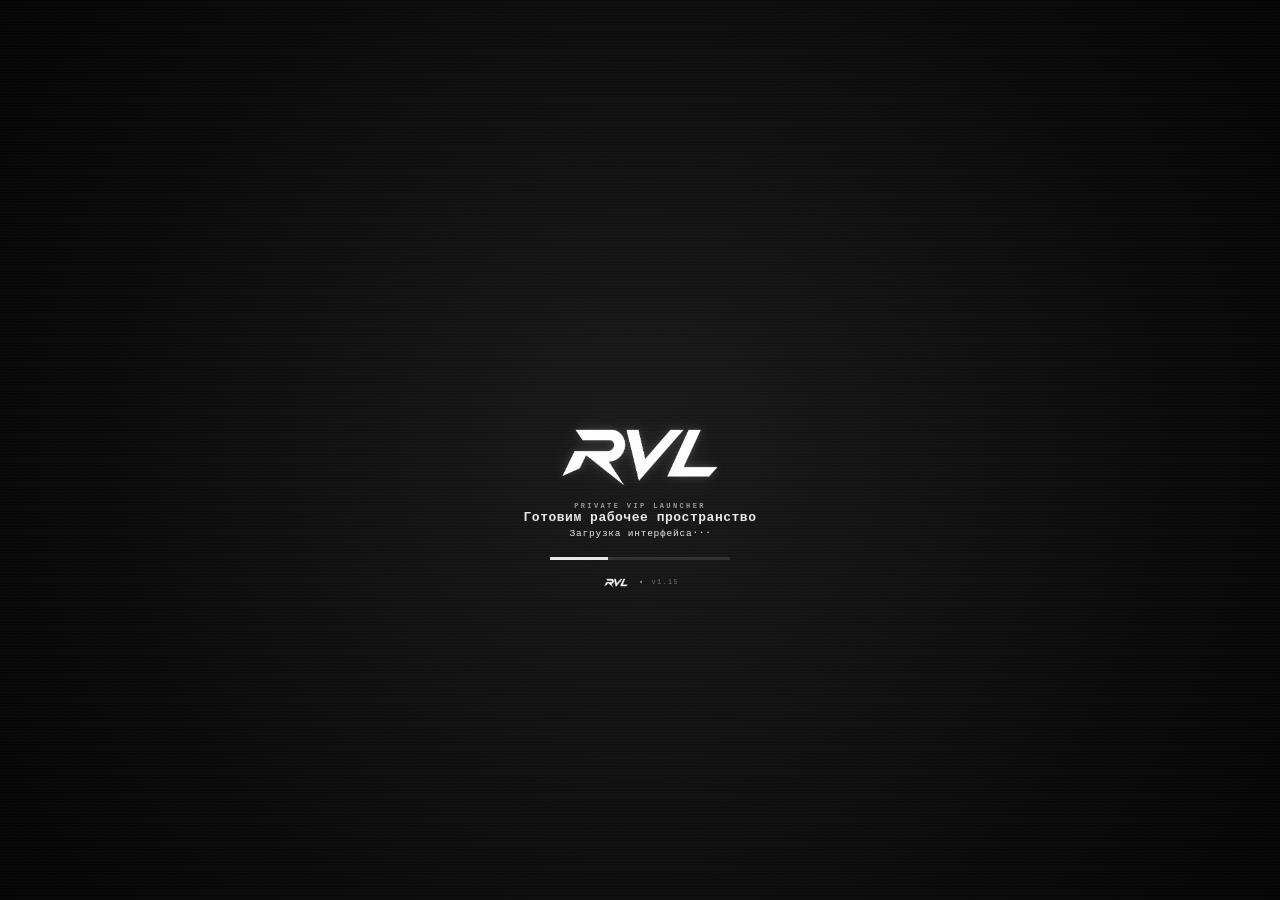
<file: ui/index.html>
<!DOCTYPE html>
<html lang="ru">
<head>
  <meta http-equiv="Content-Type" content="text/html; charset=utf-8">
  <meta http-equiv="X-UA-Compatible" content="IE=edge">
  <title>ready</title>
  <link rel="stylesheet" href="style.css">
  <base target="_blank">
  <script>
    /* Apply the native settings marker before the body is painted. This
       prevents the normal RVL startup screen from flashing in the child GUI. */
    (function () {
      try {
        if (window.location.hash === "#settings-native") {
          document.documentElement.className = "settings-popup";
        } else if (/^#(history|dashboard|backup|bulk|export|guide|groups|themes|new|edit)-native$/.test(window.location.hash || "")) {
          document.documentElement.className = "rvl-native-window";
        }
      } catch (e) {}
    })();
  </script>
</head>
<body>

  <!-- AHK DATA BRIDGE -->
  <input type="hidden" id="__cfg_place">
  <input type="hidden" id="__cfg_link">
  <input type="hidden" id="__cfg_hotkey">
  <input type="hidden" id="__cfg_enabled">
  <input type="hidden" id="__cfg_presets">
  <input type="hidden" id="__cfg_theme_mode">
  <input type="hidden" id="__cfg_theme_bg">
  <input type="hidden" id="__cfg_theme_surface">
  <input type="hidden" id="__cfg_theme_text">
  <input type="hidden" id="__cfg_theme_accent">
  <input type="hidden" id="__presets_out">
  <input type="hidden" id="__roblox_status">
  <input type="hidden" id="__import_data">
  <input type="hidden" id="__preset_hk_map">
  <input type="hidden" id="__preset_hk_pending">
  <input type="hidden" id="__cfg_auto_minimize">
  <input type="hidden" id="__cfg_scale">
  <input type="hidden" id="__cfg_launch_delay">
  <input type="hidden" id="__cfg_theme_grad_en">
  <input type="hidden" id="__cfg_theme_grad_bg2">
  <input type="hidden" id="__cfg_theme_grad_angle">
  <input type="hidden" id="__cfg_theme_grad_op">
  <input type="hidden" id="__thumb_resp">
  <input type="hidden" id="__resize_req">
  <input type="hidden" id="__cfg_theme_presets">
  <input type="hidden" id="__theme_presets_out">
  <input type="hidden" id="__cfg_tooltips">
  <input type="hidden" id="__cfg_lang">
  <input type="hidden" id="__cfg_last_preset">
  <input type="hidden" id="__cfg_opacity">
  <input type="hidden" id="__cfg_sh_key">
  <input type="hidden" id="__cfg_sh_en">
  <input type="hidden" id="__cfg_mask_inputs">
  <input type="hidden" id="__cfg_always_on_top">
  <input type="hidden" id="__cfg_autostart">
  <input type="hidden" id="__import_theme_data">
  <input type="hidden" id="__cfg_method">
  <input type="hidden" id="__app_version">
  <input type="hidden" id="__last_loaded_preset_id">
  <input type="hidden" id="__hotkey_launch_ping">
  <input type="hidden" id="__cfg_preset_groups">
  <input type="hidden" id="__preset_groups_out">
  <input type="hidden" id="grp-color-draft" value="#5B8DEF">

  <!-- COMMAND QUEUE: JS pushes commands here, AHK drains each tick.
       Replaces document.title polling which lost commands fired
       within the same 50ms window. Format: "CMD:foo\nCMD:bar\n..." -->
  <input type="hidden" id="__cmd_queue">

  <!-- Direct one-shot bridge for opening the native settings window.  The
       queue remains as a fallback, but this flag makes the first click
       reliable even while the WebBrowser control is changing focus. -->
  <input type="hidden" id="__open_settings_req" value="0">

  <!-- TITLEBAR HEIGHT: JS reports actual rendered titlebar height
       (accounting for scale) so WM_NCHITTEST can use it for drag zone. -->
  <input type="hidden" id="__titlebar_h" value="46">

  <!-- CONTROL ZONE WIDTH: JS reports width of the titlebar right-side
       control cluster (settings/min/close) so WM_NCHITTEST can exclude
       it from the drag zone. -->
  <input type="hidden" id="__ctrl_zone_w" value="100">

  <!-- NEW: Enhancement bridge inputs -->
  <input type="hidden" id="__cfg_compact_mode" value="0">
  <input type="hidden" id="__cfg_close_to_tray" value="0">
  <input type="hidden" id="__cfg_sort_mode" value="manual">
  <input type="hidden" id="__dirty_state" value="0">
  <input type="hidden" id="__history_data" value="">
  <input type="hidden" id="__history_clear_req" value="">
  <input type="hidden" id="__backup_create_req" value="">
  <input type="hidden" id="__backup_restore_data" value="">
  <input type="hidden" id="__clipboard_data" value="">
  <input type="hidden" id="__tray_fav_launch" value="">
  <input type="hidden" id="__exit_confirm_req" value="">
  <input type="hidden" id="__free_resize_req" value="">
  <input type="hidden" id="__magnetic_snap" value="1">
  <input type="hidden" id="__dash_export_req" value="">
  <input type="hidden" id="__update_state" value="idle">
  <input type="hidden" id="__update_version" value="">
  <input type="hidden" id="__update_message" value="">
  <input type="hidden" id="__update_progress" value="0">
  <input type="hidden" id="__update_notice" value="">
  <input type="hidden" id="__update_log_pending" value="0">
  <input type="hidden" id="__update_install_req" value="0">
  <input type="hidden" id="__cfg_ui_hidden">
  <input type="hidden" id="__cfg_ui_text">
  <input type="hidden" id="__cfg_ui_nobg">
  <input type="hidden" id="__cfg_avatars" value="1">
  <input type="hidden" id="__drag_req" value="0">
  <input type="hidden" id="__edit_preset_id" value="">

  <!-- UNIVERSAL TOOLTIP -->
  <div class="app-tooltip" id="app-tooltip">
    <div class="tooltip-arrow"></div>
    <div class="tooltip-content" id="tooltip-content"></div>
  </div>

  <!-- SETTINGS MODAL OVERLAY -->
  <div class="settings-overlay" id="settings-overlay">
    <div class="settings-modal" id="settings-modal">
      <div class="settings-header">
        <span class="settings-title" id="settings-title-text">НАСТРОЙКИ</span>
        <span class="settings-close" id="settings-close">&#215;</span>
      </div>
      <div class="settings-body">
        <input type="hidden" id="theme-mode">

        <div class="settings-block">
          <div class="settings-label" id="lbl-lang-setting">ЯЗЫК</div>
          <div class="theme-options">
            <button class="theme-option active" id="lang-opt-ru" data-lang="ru">РУССКИЙ</button>
            <button class="theme-option" id="lang-opt-en" data-lang="en">ENGLISH</button>
          </div>
        </div>

        <div class="settings-block">
          <div class="settings-label" id="lbl-theme-setting">ТЕМА</div>
          <div class="theme-options">
            <button class="theme-option" id="theme-opt-dark" data-mode="dark">ТЁМНАЯ</button>
            <button class="theme-option" id="theme-opt-light" data-mode="light">СВЕТЛАЯ</button>
            <button class="theme-option" id="theme-opt-custom" data-mode="custom">КАСТОМ</button>
          </div>
          <button class="btn-manage-presets" id="btn-manage-presets">Управление цветовыми пресетами</button>
        </div>

        <div class="custom-theme" id="custom-theme">

          <div class="settings-label" id="lbl-custom-colors">СВОИ ЦВЕТА</div>

          <div class="color-row">
            <span class="color-name" id="lbl-color-bg">Фон</span>
            <span class="color-swatch cp-swatch" id="swatch-bg" data-tooltip="Нажмите для выбора цвета"></span>
            <input class="color-picker-native" id="cp-bg" type="color">
            <input class="color-input" id="theme-bg" type="text" maxlength="7" placeholder="#RRGGBB">
          </div>

          <div class="color-row">
            <span class="color-name" id="lbl-color-surface">Поверхность</span>
            <span class="color-swatch cp-swatch" id="swatch-surface" data-tooltip="Нажмите для выбора цвета"></span>
            <input class="color-picker-native" id="cp-surface" type="color">
            <input class="color-input" id="theme-surface" type="text" maxlength="7" placeholder="#RRGGBB">
          </div>

          <div class="color-row">
            <span class="color-name" id="lbl-color-text">Текст</span>
            <span class="color-swatch cp-swatch" id="swatch-text" data-tooltip="Нажмите для выбора цвета"></span>
            <input class="color-picker-native" id="cp-text" type="color">
            <input class="color-input" id="theme-text" type="text" maxlength="7" placeholder="#RRGGBB">
          </div>

          <div class="color-row">
            <span class="color-name" id="lbl-color-accent">Акцент</span>
            <span class="color-swatch cp-swatch" id="swatch-accent" data-tooltip="Нажмите для выбора цвета"></span>
            <input class="color-picker-native" id="cp-accent" type="color">
            <input class="color-input" id="theme-accent" type="text" maxlength="7" placeholder="#RRGGBB">
          </div>
          <!-- Gradient section -->
          <div class="gradient-section">
            <div class="gradient-toggle-row">
              <span class="gradient-label" id="lbl-gradient">ГРАДИЕНТ ФОНА</span>
              <div class="chk-wrap" id="grad-toggle-wrap" style="border:none;background:transparent;padding:0;">
                <span class="toggle-track" id="gradient-track"><span class="toggle-thumb"></span></span>
                <input type="checkbox" id="chk-gradient" class="chk-hidden">
              </div>
            </div>
            <div class="grad-options" id="grad-options-row" style="display:none;">
              <div class="grad-options-row">
                <span class="color-name" id="lbl-grad-color2">Цвет 2</span>
                <span class="color-swatch cp-swatch" id="swatch-grad-bg2" data-tooltip="Нажмите для выбора цвета"></span>
                <input class="color-picker-native" id="cp-grad-bg2" type="color">
                <input class="color-input" id="theme-grad-bg2" type="text" maxlength="7" placeholder="#RRGGBB">
              </div>
              <div class="angle-row">
                <span class="angle-label" id="lbl-grad-angle">УГОЛ</span>
                <div class="angle-options theme-options" style="max-width:180px;">
                  <button class="theme-option" id="angle-opt-45">45&#176;</button>
                  <button class="theme-option active" id="angle-opt-135">135&#176;</button>
                  <button class="theme-option" id="angle-opt-90">90&#176;</button>
                  <button class="theme-option" id="angle-opt-180">180&#176;</button>
                </div>
                <input class="angle-input" id="theme-grad-angle" type="number" min="0" max="360" value="135">
              </div>
              <div class="opacity-slider-row" style="margin-top:7px;">
                <span class="angle-label" id="lbl-grad-opacity" style="margin-right:8px;">ПРОЗРАЧНОСТЬ</span>
                <input class="opacity-slider" id="grad-opacity-slider" type="range" min="0" max="100" value="100" step="1">
                <span class="opacity-display" id="grad-opacity-display">100%</span>
              </div>
            </div>
          </div>
        </div>

        <div class="settings-block">
          <div class="settings-label" id="lbl-window-size">РАЗМЕР ОКНА</div>
          <div class="theme-options">
            <button class="theme-option" id="scale-opt-1" data-scale="1.0">100%</button>
            <button class="theme-option" id="scale-opt-2" data-scale="1.15">115%</button>
            <button class="theme-option" id="scale-opt-3" data-scale="1.30">130%</button>
            <button class="theme-option" id="scale-opt-4" data-scale="1.50">150%</button>
          </div>
        </div>

        <div class="settings-block">
          <div class="settings-label" id="lbl-opacity">ПРОЗРАЧНОСТЬ ОКНА</div>
          <div class="theme-options">
            <button class="theme-option" id="op-opt-1">50%</button>
            <button class="theme-option" id="op-opt-2">65%</button>
            <button class="theme-option" id="op-opt-3">80%</button>
            <button class="theme-option" id="op-opt-4">100%</button>
          </div>
          <div class="opacity-slider-row">
            <input class="opacity-slider" id="opacity-slider" type="range" min="30" max="100" value="100" step="1">
            <span class="opacity-display" id="opacity-display">100%</span>
          </div>
        </div>

        <div class="settings-block">
          <div class="settings-label" id="lbl-behavior">ПОВЕДЕНИЕ</div>
          <div class="chk-wrap">
            <span class="toggle-track" id="auto-min-track">
              <span class="toggle-thumb" id="auto-min-thumb"></span>
            </span>
            <input type="checkbox" id="chk-auto-minimize" class="chk-hidden">
            <span class="chk-txt" id="chk-txt-automin">Скрыть окно после запуска</span>
          </div>
          <div class="chk-wrap" style="margin-top:6px;">
            <span class="toggle-track" id="tooltip-track">
              <span class="toggle-thumb" id="tooltip-thumb"></span>
            </span>
            <input type="checkbox" id="chk-tooltips" class="chk-hidden">
            <span class="chk-txt" id="chk-txt-tooltips">Показывать подсказки</span>
          </div>
          <div class="chk-wrap" style="margin-top:6px;">
            <span class="toggle-track" id="mask-track">
              <span class="toggle-thumb" id="mask-thumb"></span>
            </span>
            <input type="checkbox" id="chk-mask-inputs" class="chk-hidden">
            <span class="chk-txt" id="chk-txt-mask">Скрывать вводимые данные</span>
          </div>
          <div class="chk-wrap" style="margin-top:6px;">
            <span class="toggle-track" id="aot-track">
              <span class="toggle-thumb" id="aot-thumb"></span>
            </span>
            <input type="checkbox" id="chk-always-on-top" class="chk-hidden">
            <span class="chk-txt" id="chk-txt-aot">Поверх всех окон</span>
          </div>
          <div class="chk-wrap" style="margin-top:6px;">
            <span class="toggle-track" id="compact-track">
              <span class="toggle-thumb" id="compact-thumb"></span>
            </span>
            <input type="checkbox" id="chk-compact-mode" class="chk-hidden">
            <span class="chk-txt" id="chk-txt-compact">Компактный режим</span>
          </div>
          <div class="chk-wrap" style="margin-top:6px;">
            <span class="toggle-track" id="closetotray-track">
              <span class="toggle-thumb" id="closetotray-thumb"></span>
            </span>
            <input type="checkbox" id="chk-close-to-tray" class="chk-hidden">
            <span class="chk-txt" id="chk-txt-closetotray">Закрывать в трей (не выходить)</span>
          </div>
          <div class="chk-wrap" style="margin-top:6px;">
            <span class="toggle-track" id="autostart-track">
              <span class="toggle-thumb" id="autostart-thumb"></span>
            </span>
            <input type="checkbox" id="chk-autostart" class="chk-hidden">
            <span class="chk-txt" id="chk-txt-autostart">Автозапуск при запуске системы</span>
          </div>
          <div class="chk-wrap" style="margin-top:6px;">
            <span class="toggle-track" id="avatars-track">
              <span class="toggle-thumb" id="avatars-thumb"></span>
            </span>
            <input type="checkbox" id="chk-avatars" class="chk-hidden">
            <span class="chk-txt" id="chk-txt-avatars">Загружать аватарки игр</span>
          </div>
          <button class="btn-factory-reset" id="btn-clear-avatars" type="button" style="margin-top:8px;">Удалить все аватарки</button>
          <div class="launch-delay-row" style="margin-top:8px;">
            <span class="color-name" id="lbl-launch-delay">Задержка запуска</span>
            <div class="delay-stepper">
              <button class="delay-btn" id="delay-minus"></button>
              <span class="delay-value" id="delay-display">0с</span>
              <button class="delay-btn" id="delay-plus"></button>
            </div>
          </div>
        </div>
        <div class="settings-block" id="ui-custom-block">
          <div class="settings-label" id="lbl-ui-custom">ЭЛЕМЕНТЫ ИНТЕРФЕЙСА</div>
          <div class="ui-custom-tools">
            <span class="ui-custom-count" id="ui-custom-count"></span>
            <span class="ui-custom-tools-btns">
              <button class="ui-custom-sub" id="btn-ui-hide-all" type="button">Скрыть всё</button>
              <button class="ui-custom-sub" id="btn-ui-show-all" type="button">Показать всё</button>
              <button class="ui-custom-reset" id="btn-ui-custom-reset" type="button">СБРОСИТЬ</button>
            </span>
          </div>
          <div class="ui-custom-search-wrap">
            <input class="ui-custom-search" id="ui-custom-search" type="text" maxlength="40" spellcheck="false" autocomplete="off" placeholder="Поиск элемента...">
          </div>
          <div class="ui-custom-list" id="ui-custom-list"></div>
        </div>
        <div class="settings-block update-block">
          <div class="settings-label" id="lbl-update">ОБНОВЛЕНИЕ</div>
          <div class="update-card">
            <div class="update-card-copy">
              <div class="update-card-title" id="update-card-title"><span class="rvl-logo rvl-inline-logo" aria-label="RVL"></span> всегда актуален</div>
              <div class="update-card-hint" id="update-card-hint">Проверка файлов приложения через GitHub</div>
            </div>
            <button class="update-button" id="btn-check-update" onclick="handleUpdateButton();">ПРОВЕРИТЬ</button>
          </div>
          <div class="update-progress" id="update-progress-wrap" style="display:none;">
            <div class="update-progress-track"><div class="update-progress-fill" id="update-progress-fill"></div></div>
            <span class="update-status" id="update-status">Проверка...</span>
          </div>
        </div>
        <div class="settings-block settings-block-danger">
          <div class="settings-label" id="lbl-factory-reset">СБРОС</div>
          <button class="btn-factory-reset" id="btn-factory-reset">Сбросить к заводским</button>
        </div>

        <div class="settings-block">
          <div class="settings-label" id="lbl-hotkey-st">КЛАВИША ЗАПУСКА</div>
          <div class="sh-hotkey-row">
            <input class="field-input key-box" id="st-key-box" type="text" readonly spellcheck="false" data-tooltip="Нажми ЗАХВАТ, чтобы назначить">
            <button class="btn-capture" id="st-btn-capture">ЗАХВАТ</button>
            <div class="chk-wrap">
              <span class="toggle-track" id="st-toggle-track">
                <span class="toggle-thumb"></span>
              </span>
              <input type="checkbox" id="st-chk-enabled" class="chk-hidden">
              <span class="chk-txt" id="chk-txt-st">Включить</span>
            </div>
          </div>
        </div>

        <div class="settings-block">
          <div class="settings-label" id="lbl-showhide">КЛАВИША СВЕРНУТЬ/РАЗВЕРНУТЬ</div>
          <div class="sh-hotkey-row">
            <input class="field-input key-box" id="sh-key-box" type="text" readonly spellcheck="false">
            <button class="btn-capture" id="sh-btn-capture">ЗАХВАТ</button>
            <div class="chk-wrap">
              <span class="toggle-track" id="sh-toggle-track">
                <span class="toggle-thumb"></span>
              </span>
              <input type="checkbox" id="sh-chk-enabled" class="chk-hidden">
              <span class="chk-txt" id="chk-txt-showhide">Включить</span>
            </div>
          </div>
        </div>

      </div>
      <div class="settings-footer">
        <button class="settings-save" id="settings-save">СОХРАНИТЬ</button>
      </div>
    </div>
  </div>

  <!-- THEME PRESETS MANAGER OVERLAY -->
  <div class="tp-overlay" id="tp-overlay">
    <div class="tp-modal">
      <div class="tp-header">
        <span class="tp-title" id="tp-title-text">ЦВЕТОВЫЕ ПРЕСЕТЫ</span>
        <span class="tp-close" id="tp-close">&#215;</span>
      </div>
      <div class="tp-body">
        <div class="tp-form" id="tp-form">
          <input class="tp-name-inp" id="tp-name-inp" type="text" placeholder="Название пресета..." maxlength="32" spellcheck="false" autocomplete="off">
          <button class="btn-tp-save" id="tp-name-ok">OK</button>
          <button class="btn-tp-close" id="tp-name-cancel">Отмена</button>
        </div>
        <div class="tp-grid" id="tp-grid"></div>
      </div>
      <div class="tp-footer">
        <button class="btn-tp-save" id="btn-tp-save">Сохранить</button>
        <div class="tp-footer-right">
          <button class="btn-io" id="btn-tp-export" data-tooltip="Экспорт цветовых пресетов">&#8679;</button>
          <button class="btn-io" id="btn-tp-import" data-tooltip="Импорт цветовых пресетов">&#8681;</button>
          <button class="btn-tp-close" id="btn-tp-cancel">Отмена</button>
          <button class="btn-tp-save" id="btn-tp-done">Готово</button>
        </div>
      </div>
    </div>
  </div>

  <!-- PRESET GROUPS MANAGER OVERLAY -->
  <div class="grp-overlay" id="grp-overlay">
    <div class="grp-modal">
      <div class="grp-header">
        <span class="grp-title" id="grp-title-text">ГРУППЫ</span>
        <span class="grp-close" id="grp-close">&#215;</span>
      </div>
      <div class="grp-body">
        <div class="grp-list" id="grp-list"><!-- injected by JS --></div>
        <div class="grp-form">
          <button type="button" class="grp-color-swatch" id="grp-new-color-swatch"></button>
          <input class="field-input grp-name-inp" id="grp-name-inp" type="text"
                 placeholder="Название группы..." maxlength="24"
                 spellcheck="false" autocomplete="off">
          <button class="btn-confirm grp-add-btn" id="grp-add-ok">&#43;</button>
        </div>
      </div>
    </div>
  </div>

  <!-- GUIDE MODAL OVERLAY -->
  <div class="guide-overlay" id="guide-overlay">
    <div class="guide-modal">
      <div class="guide-header">
        <span class="guide-title" id="guide-modal-title">КАК ДОБАВИТЬ VIP СЕРВЕР</span>
        <div class="guide-nav" id="guide-nav">
          <button class="guide-nav-btn" id="guide-nav-prev">&#8249;</button>
          <span class="guide-nav-indicator" id="guide-nav-indicator">1 / 2</span>
          <button class="guide-nav-btn" id="guide-nav-next">&#8250;</button>
        </div>
        <span class="guide-close" id="guide-close">&#215;</span>
      </div>
      <div class="guide-body" id="guide-body">
        <!-- Page 1: Method 1 (dynamically updated by JS) -->
        <div id="guide-page-1">

        <div class="guide-step">
          <span class="guide-num">1</span>
          <span class="guide-text">Скопируй ссылку на VIP сервер в Roblox</span>
        </div>

        <div class="guide-step">
          <span class="guide-num">2</span>
          <span class="guide-text">Вставь эту ссылку в адресную строку — ссылка автоматически преобразуется</span>
        </div>

        <div class="guide-step">
          <span class="guide-num">3</span>
          <span class="guide-text">Ты получишь ссылку вида:</span>
        </div>

        <div class="guide-code">
          https://www.roblox.com/games/<span class="guide-hl-place">107573139811370</span>&amp;Anime-Crusaders?privateServerLinkCode=<span class="guide-hl-link">99973430516258557046893313426143</span>
        </div>

        <div class="guide-step">
          <span class="guide-num">4</span>
          <div class="guide-text">
            Возьми цифры после <span class="guide-tag">/games/</span>
            и вставь их в поле <span class="guide-tag">PLACE ID</span>
          </div>
        </div>

        <div class="guide-step">
          <span class="guide-num">5</span>
          <div class="guide-text">
            Возьми цифры после <span class="guide-tag">?privateServerLinkCode=</span>
            и вставь их в поле <span class="guide-tag">LINK CODE</span>.
            После можешь сохранить нажав <span class="guide-tag">+ НОВЫЙ</span> и написав название пресета
          </div>
        </div>

        </div><!-- /guide-page-1 -->

        <!-- Page 2: Method 2 -->
        <div id="guide-page-2" style="display:none;"></div>

        <!-- Footer tip — uses the empty space below the steps so the
             760×380 guide window doesn't show a big blank gap. -->
        <div class="guide-footer-tip" id="guide-footer-tip">
          <span class="guide-footer-tip-icon">⌨</span>
          <span class="guide-footer-tip-text" id="guide-footer-tip-text">
            <b>СПОСОБ 1</b> — приватный сервер (Place ID + Link Code).<br>
            <b>СПОСОБ 2</b> — share-код (Configure Private Servers → Regenerate).
            Можно вставить ссылку целиком — лишнее отрежется автоматически.
            <br><b>СПОСОБ 3</b> — публичная игра по одному Place ID.
          </span>
        </div>

      </div><!-- /guide-body -->
    </div>
  </div>

  <!-- STARTUP SPLASH: stays above the UI until AHK injects the saved state. -->
  <div class="startup-screen" id="startup-screen">
    <div class="startup-orbit startup-orbit-one"></div>
    <div class="startup-orbit startup-orbit-two"></div>
    <div class="startup-grid"></div>
    <div class="startup-content">
      <div class="startup-mark"><span class="rvl-logo startup-logo" aria-label="RVL"></span></div>
      <div class="startup-kicker">PRIVATE VIP LAUNCHER</div>
      <div class="startup-title">Готовим рабочее пространство</div>
      <div class="startup-status" id="startup-status">Загрузка интерфейса<span class="startup-dots">...</span></div>
      <div class="startup-progress"><div class="startup-progress-fill" id="startup-progress-fill"></div></div>
      <div class="startup-meta"><span class="rvl-logo startup-meta-logo" aria-label="RVL"></span><span class="startup-meta-dot">•</span><span id="startup-version">v1.15</span></div>
    </div>
  </div>

  <!-- UPDATE PROMPT: shown after a real version check finds a newer release. -->
  <div class="update-prompt-overlay" id="update-prompt-overlay" style="display:none;">
    <div class="update-prompt-card">
      <div class="update-prompt-icon update-prompt-logo" aria-label="RVL"><img class="update-prompt-logo-image" src="../images/rvl.png" alt="RVL" onerror="this.style.display='none'; this.parentNode.innerHTML='RVL';"></div>
      <div class="update-prompt-copy">
        <div class="update-prompt-title" id="update-prompt-title">Доступно обновление</div>
        <div class="update-prompt-text" id="update-prompt-text">Найдена новая версия <span class="rvl-logo rvl-inline-logo" aria-label="RVL"></span></div>
      </div>
      <div class="update-prompt-actions">
        <button class="update-prompt-later" id="update-prompt-later" onclick="closeUpdatePrompt();">ПОЗЖЕ</button>
        <button class="update-prompt-install" id="update-prompt-install" onclick="installUpdate();">ОБНОВИТЬ</button>
      </div>
    </div>
  </div>

  <!-- One-time release notes shown after the startup screen. -->
  <div class="update-log-overlay" id="update-log-overlay" style="display:none;">
    <div class="update-log-card" role="dialog" aria-modal="true" aria-labelledby="update-log-title">
      <div class="update-log-kicker">RVL · UPDATE LOG</div>
      <div class="update-log-title" id="update-log-title">Что нового</div>
      <div class="update-log-version" id="update-log-version"></div>
      <ul class="update-log-list" id="update-log-list"></ul>
      <button class="update-log-close" id="update-log-close" onclick="closeUpdateLog();">ПОНЯТНО</button>
    </div>
  </div>

  <!-- UPDATE SCREEN: styled exactly like the startup splash (same fonts/orbits) -->
  <div class="update-screen-overlay" id="update-screen-overlay" style="display:none;">
    <div class="startup-orbit startup-orbit-one"></div>
    <div class="startup-orbit startup-orbit-two"></div>
    <div class="startup-grid"></div>
    <div class="startup-content upd-content">
      <div class="startup-mark"><span class="rvl-logo startup-logo" aria-label="RVL"></span></div>
      <div class="startup-kicker" id="update-screen-badge">ОБНОВЛЕНИЕ ПРИЛОЖЕНИЯ</div>
      <div class="startup-title" id="update-screen-title">Скачиваем обновление</div>
      <div class="startup-status" id="update-screen-status">Подключаемся к GitHub...</div>
      <div class="upd-pct-row"><span class="upd-percent" id="update-screen-percent">0%</span></div>
      <div class="startup-progress"><div class="upd-line-fill" id="update-screen-line-fill"></div></div>
      <div class="upd-meta">
        <span id="update-screen-size">Подготовка загрузки</span>
        <span class="upd-meta-sep"></span>
        <span id="update-screen-speed">Идёт скачивание</span>
      </div>
      <div class="upd-steps">
        <div class="update-screen-step upd-step" id="update-step-download">
          <span class="upd-step-dot">1</span>
          <span class="upd-step-label">СКАЧИВАНИЕ</span>
        </div>
        <div class="update-screen-step upd-step" id="update-step-install">
          <span class="upd-step-dot">2</span>
          <span class="upd-step-label">УСТАНОВКА</span>
        </div>
        <div class="update-screen-step upd-step" id="update-step-restart">
          <span class="upd-step-dot">3</span>
          <span class="upd-step-label">ПЕРЕЗАПУСК</span>
        </div>
      </div>
      <div class="startup-meta upd-meta-bottom">
        <span class="rvl-logo startup-meta-logo" aria-label="RVL"></span>
        <span class="startup-meta-dot">•</span>
        <span class="upd-note" id="update-screen-footer-text">Не закрывайте окно</span>
      </div>
      <button class="upd-retry" id="update-screen-dismiss" style="display:none;" onclick="retryUpdateFromScreen();">ПОВТОРИТЬ ЗАГРУЗКУ</button>
      <span class="upd-version" id="update-screen-version">v2.2</span>
    </div>
  </div>

  <div class="app-shell" id="app-shell">
  <!-- HEADER (maket .hdr) -->
  <div id="titlebar" class="titlebar hdr" unselectable="on">
    <span id="hdr-logo" class="tb-logo hdr-logo rvl-logo" aria-label="RVL"></span>
    <span class="tb-ver hdr-ver" id="header-version">v1.15</span>
    <span class="hdr-spacer"></span>
    <span id="roblox-status" class="roblox-status hdr-status" data-tooltip="Поиск Roblox..."></span>
    <span id="btn-settings" class="tc-btn hdr-btn" data-tooltip="Настройки"></span>
    <span id="btn-min"   class="tc-btn hdr-btn" data-tooltip="Сохранить &amp; свернуть"></span>
    <span id="btn-close" class="tc-btn hdr-btn close" data-tooltip="Закрыть"></span>
  </div>

  <!-- INPUT ROW (maket .input-row) -->
  <div class="input-row" id="input-row">
    <div class="method-tabs ir-tabs" id="method-tabs">
      <button class="method-tab ir-tab method-tab-active" id="method-tab-1">СП 1</button>
      <button class="method-tab ir-tab" id="method-tab-2">СП 2</button>
      <button class="method-tab ir-tab" id="method-tab-3">СП 3</button>
    </div>

    <!-- METHOD 1: Place ID + Link Code -->
    <div id="method-panel-1" class="ir-panel">
      <div class="field-input-wrap ir-field-wrap" id="fw-place">
        <input class="field-input ir-field" id="inp-place" type="password"
               spellcheck="false" autocomplete="off" placeholder="PLACE ID">
        <button type="button" class="field-eye ir-eye" id="eye-place" tabindex="-1" data-tooltip="Показать"></button>
        <button type="button" class="field-clear" id="clr-place" tabindex="-1" data-tooltip="Очистить"></button>
      </div>
      <div class="field-input-wrap ir-field-wrap" id="fw-link">
        <input class="field-input ir-field" id="inp-link" type="password"
               spellcheck="false" autocomplete="off" placeholder="LINK CODE">
        <button type="button" class="field-eye ir-eye" id="eye-link" tabindex="-1" data-tooltip="Показать"></button>
        <button type="button" class="field-clear" id="clr-link" tabindex="-1" data-tooltip="Очистить"></button>
      </div>
    </div>

    <!-- METHOD 2: Share Link Code -->
    <div id="method-panel-2" class="ir-panel" style="display:none;">
      <div class="field-input-wrap ir-field-wrap ir-field-wrap-wide" id="fw-share">
        <input class="field-input ir-field" id="inp-share-code" type="password"
               spellcheck="false" autocomplete="off"
               placeholder="SHARE CODE / ссылка...">
        <button type="button" class="field-eye ir-eye" id="eye-share-code" tabindex="-1" data-tooltip="Показать"></button>
        <button type="button" class="field-clear" id="clr-share-code" tabindex="-1" data-tooltip="Очистить"></button>
      </div>
    </div>
    <div id="method-panel-3" class="ir-panel" style="display:none;">
      <div class="field-input-wrap ir-field-wrap ir-field-wrap-wide" id="fw-place-public">
        <input class="field-input ir-field" id="inp-place-public" type="text"
               spellcheck="false" autocomplete="off" placeholder="PLACE ID">
      </div>
    </div>

    <span id="lbl-hotkey" class="hdr-ver" style="display:none;">HOTKEY</span>
    <div class="ir-sep" id="ir-sep"></div>
    <input class="field-input key-box ir-hk-key" id="inp-key" type="text"
           readonly spellcheck="false" data-tooltip="Нажми ЗАХВАТ, чтобы назначить">
    <button class="btn-capture ir-hk-capture" id="btn-capture" data-tooltip="Захват клавиши"><span class="ir-hk-capture-ring"></span></button>
    <div class="chk-wrap ir-hk-chk" id="hk-chk-wrap">
      <span class="toggle-track ir-hk-toggle" id="toggle-track">
        <span class="toggle-thumb" id="toggle-thumb"></span>
      </span>
      <input type="checkbox" id="chk-enabled" class="chk-hidden">
      <span class="chk-txt ir-hk-chk-txt" id="chk-txt-hotkey" data-tooltip="Включить хоткей">HK</span>
    </div>
  </div>

  <!-- PRESET NAME POPOVER (unchanged logic, restyled) -->
  <div class="preset-form" id="preset-form">
    <input class="field-input preset-name-inp" id="inp-preset-name"
           type="text" placeholder="Название пресета..." maxlength="32"
           spellcheck="false" autocomplete="off">
    <button class="btn-confirm" id="btn-preset-ok">СОХРАНИТЬ</button>
    <button class="btn-cancel"  id="btn-preset-cancel">&#215;</button>
  </div>

  <!-- TOOLBAR (maket .toolbar) -->
  <div class="toolbar" id="toolbar">
    <div class="search-wrap tb-search-wrap" id="search-wrap">
      <input class="search-inp tb-search" id="search-inp" type="text"
             placeholder="Поиск..." spellcheck="false" autocomplete="off">
    </div>
    <button class="sort-toggle tb-sort" id="sort-show" data-tooltip="Сортировка">СОРТ &#9662;</button>
    <button class="btn-ghost tb-btn" id="btn-groups" data-tooltip="Группы"></button>
    <button class="btn-ghost tb-btn" id="btn-history" data-tooltip="История запусков"></button>
    <button class="btn-ghost tb-btn" id="btn-dashboard" data-tooltip="Статистика"></button>
    <button class="btn-ghost tb-btn" id="btn-backup" data-tooltip="Резервное копирование"></button>
    <button class="btn-ghost tb-btn" id="btn-bulk-edit" data-tooltip="Массовое редактирование"></button>
    <button class="btn-io tb-btn" id="btn-export" data-tooltip="Экспорт пресетов в файл"></button>
    <button class="btn-io tb-btn" id="btn-import" data-tooltip="Импорт пресетов из файла"></button>
    <button class="btn-guide tb-btn" id="btn-guide" data-tooltip="Как добавить VIP сервер"></button>
    <div class="view-toggle tb-view-toggle" id="view-toggle-inline">
      <button class="view-btn view-active tb-btn" id="view-list" data-tooltip="Список"></button>
      <button class="view-btn tb-btn" id="view-grid" data-tooltip="Сетка"></button>
    </div>
    <button class="btn-ghost tb-add" id="btn-add-preset"></button>
  </div>

  <!-- SORT DROPDOWN (floats under toolbar) -->
  <div class="sort-bar" id="sort-bar" style="display:none">
    <span class="sort-label" id="lbl-sort">СОРТИРОВКА</span>
    <button class="sort-toggle" id="sort-toggle" data-tooltip="Скрыть сортировку"></button>
    <button class="sort-opt sort-opt-active" id="sort-manual">Вручную</button>
    <button class="sort-opt" id="sort-name">По имени</button>
    <button class="sort-opt" id="sort-date">По дате</button>
    <button class="sort-opt" id="sort-launches">По запускам</button>
    <button class="sort-opt" id="sort-fav">Избранное</button>
  </div>
  <div class="sort-collapsed" id="sort-collapsed" style="display:none"></div>

  <div class="group-filter-bar" id="group-filter-bar" style="display:none">
    <!-- injected by JS -->
  </div>

  <!-- MAIN: LIST (left) + DETAIL (right) -->
  <div class="main2">

    <div class="plist presets-scroll" id="presets-list">
      <!-- injected by JS -->
    </div>

    <!-- EMPTY STATE -->
    <div class="empty-state" id="empty-state" style="display:none">
      <div class="empty-state-icon">&#43;</div>
      <div class="empty-state-title" id="empty-state-title">Нет пресетов</div>
      <div class="empty-state-hint" id="empty-state-hint">Нажми + НОВЫЙ, чтобы создать первый</div>
      <div class="empty-state-hint2" id="empty-state-hint2">или перетащи .json файл сюда</div>
    </div>

    <!-- DRAG OVERLAY -->
    <div class="drag-overlay" id="drag-overlay" style="display:none">
      <div class="drag-overlay-text" id="drag-overlay-text">Отпустите для импорта</div>
    </div>

    <!-- RIGHT: DETAIL PANEL (new, maket .pdetail) -->
    <div class="pdetail" id="pdetail">
      <div class="pd-empty" id="pd-empty">
        <div class="pd-empty-icon">&#9776;</div>
        <div id="pd-empty-text">Выбери пресет слева</div>
      </div>
      <div class="pd-content" id="pd-content" style="display:none">
        <div class="pd-hdr">
          <div class="pd-icon" id="pd-icon"></div>
          <div class="pd-title-wrap">
            <div class="pd-name" id="pd-name">—</div>
            <div class="pd-tags" id="pd-tags"></div>
          </div>
        </div>
        <div class="pd-info">
          <div class="pd-row">
            <span class="pd-label" id="pd-lbl-place">PLACE ID</span>
            <span class="pd-val" id="pd-val-place">—</span>
            <div class="pd-actions">
              <button class="pd-btn" id="pd-copy-place" data-tooltip="Копировать"></button>
            </div>
          </div>
          <div class="pd-row">
            <span class="pd-label" id="pd-lbl-link">LINK CODE</span>
            <span class="pd-val" id="pd-val-link">—</span>
            <div class="pd-actions">
              <button class="pd-btn" id="pd-copy-link" data-tooltip="Копировать"></button>
              <button class="pd-btn" id="pd-eye-link" data-tooltip="Показать"></button>
            </div>
          </div>
          <div class="pd-row">
            <span class="pd-label" id="pd-lbl-launches">ЗАПУСКОВ</span>
            <span class="pd-val pd-val-accent" id="pd-val-launches">0</span>
          </div>
          <div class="pd-row">
            <span class="pd-label" id="pd-lbl-last">ПОСЛЕДНИЙ</span>
            <span class="pd-val" id="pd-val-last">—</span>
          </div>
          <div class="pd-row pd-note-row" id="pd-row-note" style="display:none">
            <span class="pd-label" id="pd-lbl-note">ЗАМЕТКА</span>
            <span class="pd-val pd-note-val" id="pd-val-note"></span>
          </div>
          <div class="pd-row" id="pd-row-hk">
            <span class="pd-label" id="pd-lbl-hk">ХОТКЕЙ</span>
            <span class="pd-val" id="pd-val-hk">—</span>
            <div class="pd-actions">
              <button class="pd-btn" id="pd-hk-assign" data-tooltip="Назначить"></button>
              <button class="pd-btn" id="pd-hk-clear" data-tooltip="Сброс"></button>
              <button class="pd-btn pd-hk-toggle" id="pd-hk-toggle" data-tooltip="Включить хоткей"></button>
            </div>
          </div>
        </div>
        <div class="pd-ftr">
          <button class="btn-primary btn-go" id="btn-launch">ЗАПУСТИТЬ</button>
          <button class="btn-tool" id="pd-edit" data-tooltip="Редактировать"></button>
          <button class="btn-tool" id="pd-fav" data-tooltip="Избранное"></button>
          <button class="btn-tool" id="pd-share" data-tooltip="Поделиться кодом"></button>
          <button class="btn-tool" id="pd-del" data-tooltip="Удалить"></button>
          <!-- §no-save-close: removed the "Save & close" button from the
               preset panel footer per user request. The panel's data is
               already auto-persisted (CMD:save_preset fires on every
               rename/hotkey/favorite change), so the button was redundant. -->
        </div>
      </div>
    </div>

  </div>

  <!-- STATUS BAR -->
  <div class="status-bar statusbar" id="status-bar">
    <span class="status-bar-item green" id="status-count">0 пресетов</span>
    <span class="status-bar-sep sep">&#183;</span>
    <span class="status-bar-item" id="status-last">Последний: никогда</span>
    <span class="status-bar-spacer"></span>
    <span class="status-bar-item" id="status-version">v1.15</span>
  </div>
  </div><!-- /.app-shell -->

  <!-- TOAST CONTAINER -->
  <div class="toast-container" id="toast-container"></div>

  <!-- CONTEXT MENU (right-click on preset) -->
  <div class="ctx-menu" id="ctx-menu" style="display:none">
    <div class="ctx-item" id="ctx-launch"><span id="ctx-launch-text">Запустить</span></div>
    <div class="ctx-sep"></div>
    <div class="ctx-item" id="ctx-copy"><span id="ctx-copy-text">Копировать ссылку</span></div>
    <div class="ctx-item" id="ctx-share"><span id="ctx-share-text">Поделиться кодом</span></div>
    <div class="ctx-item" id="ctx-duplicate"><span id="ctx-dup-text">Дублировать</span></div>
    <div class="ctx-item" id="ctx-edit"><span id="ctx-edit-text">Редактировать</span></div>
    <div class="ctx-sep"></div>
    <div class="ctx-item" id="ctx-color"><span id="ctx-color-text">Цвет метки</span></div>
    <div class="ctx-item" id="ctx-icon"><span id="ctx-icon-text">Иконка</span></div>
    <div class="ctx-sep"></div>
    <div class="ctx-item ctx-danger" id="ctx-delete"><span id="ctx-del-text">Удалить</span></div>
  </div>

  <!-- MULTI-SELECT TOOLBAR -->
  <div class="multi-toolbar" id="multi-toolbar" style="display:none">
    <span class="multi-count" id="multi-count">0 выбрано</span>
    <button class="multi-btn multi-delete" id="multi-delete-btn">Удалить</button>
    <button class="multi-btn multi-export" id="multi-export-btn">Экспорт</button>
    <button class="multi-btn multi-clear" id="multi-clear-btn">Снять</button>
  </div>

  <!-- HISTORY MODAL OVERLAY -->
  <div class="history-overlay" id="history-overlay">
    <div class="history-modal">
      <div class="history-header">
        <span class="history-title" id="history-title-text">ИСТОРИЯ ЗАПУСКОВ</span>
        <span class="history-close" id="history-close">&#215;</span>
      </div>
      <div class="history-filters">
        <button class="history-filter-opt history-filter-active" id="hist-filter-all">Все</button>
        <button class="history-filter-opt" id="hist-filter-today">Сегодня</button>
        <button class="history-filter-opt" id="hist-filter-week">За неделю</button>
        <span class="history-filter-spacer"></span>
        <button class="history-clear-btn" id="btn-history-clear">Очистить историю</button>
      </div>
      <div class="history-body">
        <table class="history-table">
          <thead><tr>
            <th class="history-th" id="hist-th-preset">Пресет</th>
            <th class="history-th" id="hist-th-date">Дата</th>
            <th class="history-th" id="hist-th-status">Статус</th>
            <th class="history-th" id="hist-th-place">Код</th>
          </tr></thead>
          <tbody id="history-tbody"></tbody>
        </table>
      </div>
    </div>
  </div>

  <!-- DASHBOARD MODAL OVERLAY -->
  <div class="dashboard-overlay" id="dashboard-overlay">
    <div class="dashboard-modal">
      <div class="dashboard-header">
        <span class="dashboard-title" id="dashboard-title-text">СТАТИСТИКА</span>
        <span class="dashboard-close" id="dashboard-close">&#215;</span>
      </div>
      <div class="dashboard-body">
        <div class="dashboard-stats-row">
          <div class="dashboard-stat-card">
            <div class="dashboard-stat-value" id="dash-total">0</div>
            <div class="dashboard-stat-label" id="dash-total-label">Всего запусков</div>
          </div>
          <div class="dashboard-stat-card">
            <div class="dashboard-stat-value" id="dash-week">0</div>
            <div class="dashboard-stat-label" id="dash-week-label">За неделю</div>
          </div>
          <div class="dashboard-stat-card">
            <div class="dashboard-stat-value" id="dash-interval">—</div>
            <div class="dashboard-stat-label" id="dash-interval-label">Средний интервал</div>
          </div>
        </div>
        <div class="dashboard-section">
          <div class="dashboard-section-title" id="dash-top-title">Топ пресетов</div>
          <div class="dashboard-top-list" id="dashboard-top-list"></div>
        </div>
        <div class="dashboard-section">
          <div class="dashboard-section-title">7 дней</div>
          <canvas id="dashboard-chart" width="380" height="120"></canvas>
        </div>
      </div>
      <div class="dashboard-footer">
        <button class="btn-ghost" id="btn-dash-csv">Экспорт CSV</button>
        <button class="btn-ghost" id="btn-dash-json">Экспорт JSON</button>
        <button class="btn-secondary" id="dashboard-cancel">Закрыть</button>
      </div>
    </div>
  </div>

  <!-- BACKUP MODAL OVERLAY -->
  <div class="backup-overlay" id="backup-overlay">
    <div class="backup-modal">
      <div class="backup-header">
        <span class="backup-title" id="backup-title-text">РЕЗЕРВНОЕ КОПИРОВАНИЕ</span>
        <span class="backup-close" id="backup-close">&#215;</span>
      </div>
      <div class="backup-body">
        <button class="backup-action" id="btn-backup-create">Создать резервную копию</button>
        <div class="backup-hint">Сохраняет конфиг, пресеты, темы и группы в один .rvlbackup файл</div>
        <button class="backup-action" id="btn-backup-restore">Восстановить из копии</button>
        <div class="backup-hint">Заменяет все текущие данные данными из файла</div>
        <div class="backup-hint" id="backup-auto-hint">Автокопии перед изменениями сохраняются автоматически; найти их можно при восстановлении.</div>
      </div>
    </div>
  </div>

  <script src="app.js"></script>
  <script>
    var overlay = document.getElementById('guide-overlay');
    var btnGuide = document.getElementById('btn-guide');
    var btnClose = document.getElementById('guide-close');

    function openGuide() {
      if (window.__rvlNativeHost && !window.__rvlNativeWindow) { sendCmd("CMD:open_window guide"); return; }
      overlay.style.display = 'flex';
      setTimeout(function() { overlay.className = 'guide-overlay guide-overlay-visible'; }, 10);
    }
    function closeGuide() {
      if (window.__rvlNativeWindow) { sendCmd("CMD:close_window"); return; }
      overlay.className = 'guide-overlay';
      setTimeout(function() { overlay.style.display = 'none'; }, 220);
    }

    btnGuide.onclick = function(e) { e.stopPropagation(); openGuide(); };
    btnClose.onclick = closeGuide;
    overlay.onclick = function(e) { if (e.target === overlay) closeGuide(); };

    /* Note: Escape-to-close-overlays is now handled centrally in
       app.js (window.onload → document.onkeydown) so it can also
       manage the search-field auto-reveal lifecycle. */
  </script>

  <!-- COLOR PICKER OVERLAY -->
  <div class="cpicker-overlay" id="cpicker-overlay">
    <div class="cpicker-modal">
      <div class="cpicker-header">
        <span class="cpicker-title" id="cpicker-title-text">ВЫБОР ЦВЕТА</span>
        <span class="cpicker-close" id="cpicker-close">&#215;</span>
      </div>
      <div class="cpicker-body">
        <canvas id="cpicker-canvas" width="260" height="260"></canvas>
        <div class="cpicker-preview-row">
          <span class="cpicker-preview-label" id="cpicker-preview-text">ПРОСМОТР</span>
          <div class="cpicker-preview-box" id="cpicker-preview"></div>
        </div>
        <div class="cpicker-hex-row">
          <span class="cpicker-hex-label" id="cpicker-hex-text">HEX</span>
          <input class="cpicker-hex-input" id="cpicker-hex" type="text" maxlength="7" placeholder="#RRGGBB">
        </div>
      </div>
      <div class="cpicker-footer">
        <button class="btn-tp-close" id="cpicker-cancel">Отмена</button>
        <button class="btn-tp-save" id="cpicker-ok" style="margin-left:8px;">OK</button>
      </div>
    </div>
  </div>
  <!-- BULK EDIT OVERLAY -->
  <div class="bulk-overlay" id="bulk-overlay" style="display:none;">
    <div class="bulk-modal">
      <div class="bulk-header">
        <span class="bulk-title" id="bulk-title">Массовое редактирование</span>
        <span class="bulk-close" id="bulk-close">&#215;</span>
      </div>
      <div class="bulk-body">
        <div class="bulk-table-wrap">
          <table class="bulk-table" id="bulk-table">
            <thead><tr>
              <th class="bulk-th bulk-th-name" id="bulk-col-name">Название</th>
              <th class="bulk-th bulk-th-place" id="bulk-col-place">Place ID</th>
              <th class="bulk-th bulk-th-link" id="bulk-col-link">Link Code</th>
            </tr></thead>
            <tbody id="bulk-tbody"></tbody>
          </table>
        </div>
      </div>
      <div class="bulk-footer">
        <button class="btn-primary bulk-save" id="bulk-save">Сохранить</button>
        <button class="bulk-cancel-btn" id="bulk-cancel">Отмена</button>
      </div>
    </div>
  </div>

  <!-- NEW PRESET WINDOW OVERLAY (detached "new preset" tool window) -->
  <div class="np-overlay" id="np-overlay">
    <div class="np-modal">
      <div class="np-header">
        <span class="np-title" id="np-title-text">НОВЫЙ ПРЕСЕТ</span>
        <span class="np-close" id="np-close">&#215;</span>
      </div>
      <div class="np-body">
        <div class="np-label">НАЗВАНИЕ</div>
        <input class="field-input np-name" id="np-name" type="text" placeholder="Название пресета..."
               maxlength="32" spellcheck="false" autocomplete="off">
        <!-- v2.4: dedicated preset-share code field — paste a RVL1: code
             copied from a friend and the whole form fills itself. -->
        <div class="np-label" id="np-share-code-label">КОД ПРЕСЕТА (для импорта)</div>
        <input class="field-input np-inp" id="np-share-code" type="text"
               spellcheck="false" autocomplete="off" placeholder="RVL1:...">
        <div class="method-tabs np-tabs">
          <button type="button" class="method-tab method-tab-active" id="np-tab-1">СП 1</button>
          <button type="button" class="method-tab" id="np-tab-2">СП 2</button>
          <button type="button" class="method-tab" id="np-tab-3">СП 3</button>
        </div>
        <div id="np-panel-1">
          <div class="np-label">PLACE ID</div>
          <input class="field-input np-inp" id="np-place" type="text"
                 spellcheck="false" autocomplete="off" placeholder="PLACE ID">
          <div class="np-label">LINK CODE</div>
          <input class="field-input np-inp" id="np-link" type="text"
                 spellcheck="false" autocomplete="off" placeholder="LINK CODE / ссылка...">
        </div>
        <div id="np-panel-2" style="display:none;">
          <div class="np-label">SHARE CODE</div>
          <input class="field-input np-inp" id="np-share" type="text"
                 spellcheck="false" autocomplete="off" placeholder="SHARE CODE / ссылка...">
        </div>
        <div id="np-panel-3" style="display:none;">
          <div class="np-label">PLACE ID</div>
          <input class="field-input np-inp" id="np-place-public" type="text"
                 spellcheck="false" autocomplete="off" placeholder="PLACE ID">
        </div>
      </div>
      <div class="np-footer">
        <button class="btn-primary np-save" id="np-save">СОХРАНИТЬ</button>
        <button class="btn-secondary np-cancel" id="np-cancel">ОТМЕНА</button>
      </div>
    </div>
  </div>

  <!-- EXPORT MODAL OVERLAY -->
  <div class="export-overlay" id="export-overlay">
    <div class="export-modal">
      <div class="export-header">
        <span class="export-title" id="export-title-text">ЭКСПОРТ ПРЕСЕТОВ</span>
        <span class="export-close" id="export-close">&#215;</span>
      </div>
      <div class="export-body">
        <div class="method-tabs export-mode-tabs">
          <button type="button" class="method-tab method-tab-active" id="export-mode-presets">ПРЕСЕТЫ</button>
          <button type="button" class="method-tab" id="export-mode-group">ГРУППА</button>
        </div>

        <div class="export-presets-panel" id="export-presets-panel">
          <div class="export-select-row">
            <span class="export-select-all" id="export-select-all">Выбрать все</span>
            <span class="export-selected-count" id="export-selected-count">0 выбрано</span>
          </div>
          <div class="export-preset-list" id="export-preset-list"><!-- injected by JS --></div>
        </div>

        <div class="export-group-panel" id="export-group-panel" style="display:none;">
          <div class="pe-group-row export-group-row" id="export-group-list"><!-- injected by JS --></div>
        </div>
      </div>
      <div class="export-footer">
        <button class="btn-primary export-confirm" id="export-confirm">Экспортировать</button>
        <button class="btn-secondary export-cancel" id="export-cancel">Отмена</button>
      </div>
    </div>
  </div>

</body>
</html>
</file>
